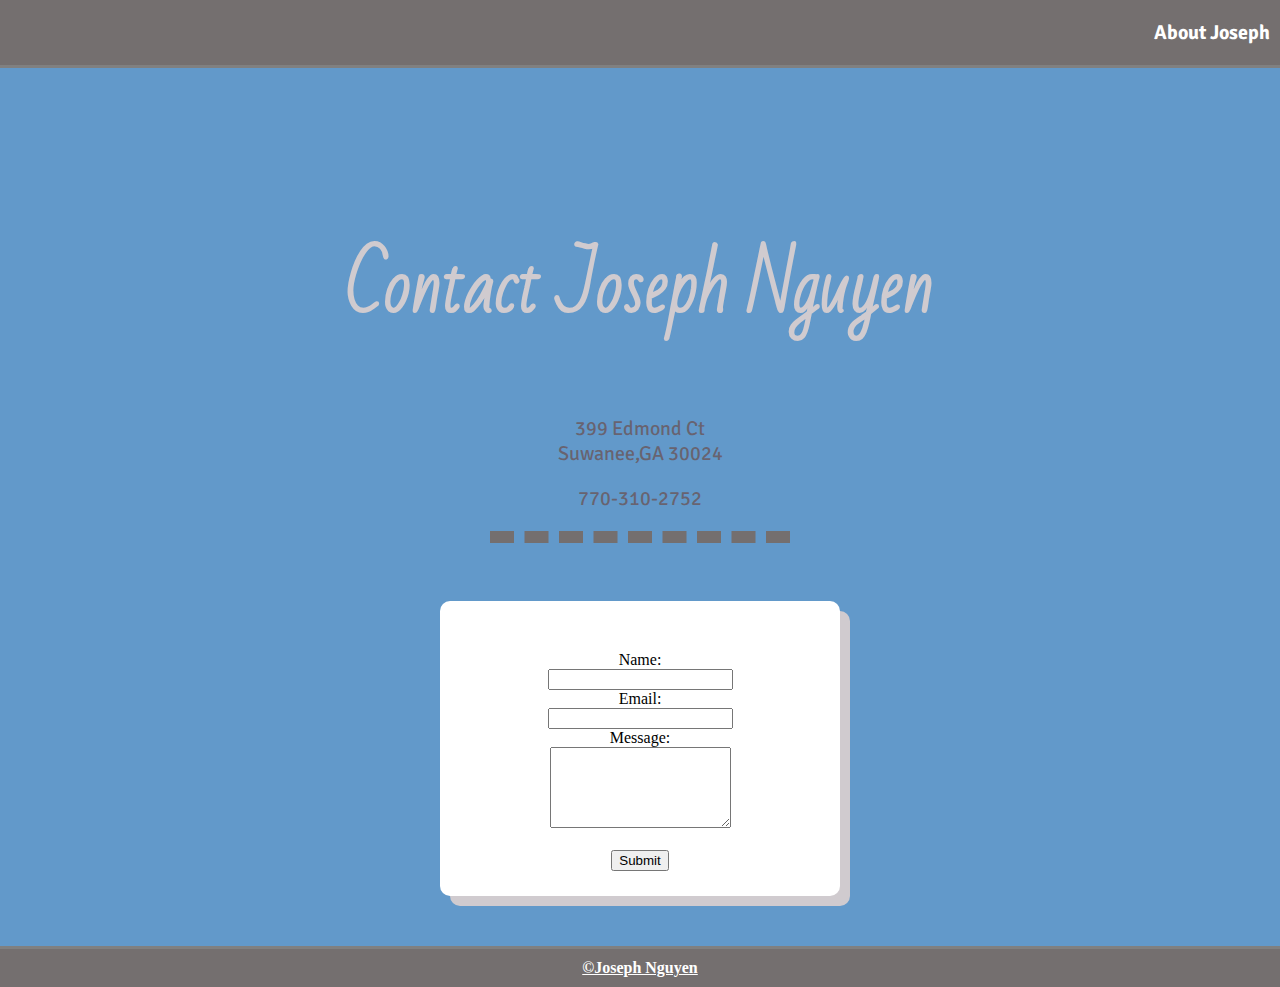
<file: contact.html>
<!DOCTYPE html>
<html lang="en">
<head>
    <meta charset="UTF-8">
    <meta http-equiv="X-UA-Compatible" content="IE=edge">
    <meta name="viewport" content="width=device-width, initial-scale=1.0">
    <link rel="stylesheet" href="css/style.css">
    <link rel="stylesheet" href="https://fonts.googleapis.com/css?family=Signika+Negative|Bad+Script">
    <title>Contact Page</title>
</head>
<body>
<div class="contact">  
    <nav>
        <p><a href="index.html">About Joseph</a></p>
    </nav>

    <h1>Contact Joseph Nguyen</h1>
    <p> 399 Edmond Ct<br>Suwanee,GA 30024</p>
    <p>770-310-2752</p>
    <hr>
<div class="oneCol">
<div class="cardStyle">
    <form action="mailto:jdn09440@uga.edu" method="post"> 
        <label for="name">Name:</label><br>
        <input type="text" id="name" name="name"><br>
        <label for="email">Email:</label><br>
        <input type="text" id="email" name="email"> <br>
        <label for="message">Message:</label><br>
        <textarea id="message" name="message" rows="5" cols="20"></textarea>
        <br><br>
        <input type="submit" id="submit">
    </form>
</div>
</div>
</div>  
    <footer>
        <a href="index.html">&#169;Joseph Nguyen</a>
    </footer>


</body>
</html>
</file>
<file: css/style.css>
body {
    margin: 0;
    text-align: center;
}
nav {
    background-color: rgb(116, 111, 111);
    border-bottom: solid medium grey;
    display: flex;
    justify-content: right; 
    padding: 0 10px 0 0;
}
nav a {
    color: white;
    font-weight: bold;
    text-decoration: none;
}
nav a:hover {
    color: #023436;
    background-color: #89bfe1
}

footer {
    background-color: #746f6f;
    padding: 10px;
    border-top: solid medium grey;
    display: flex;
    justify-content: center; 
}

footer a {
    color: white;
    font-weight: bold;

}


.splash {
    background-color: #6299ca;
    padding: 200px 0 0 0;
}

.terryImg{
    position: absolute;
    top: 85px;
    left: 120px;
    width: 200px;
}

.compImg{
    position: absolute;
    top: 120px;
    right: 120px;
    width: 200px;
    height: 100px;
    border-radius: 30px ;
}

.about {
    text-align: center;
    background-color: white;
    padding: 20px 0 0 0;
}
.about img{
    border-radius: 100%;
}
.content {
    background-color: white;
}


h1 {
    color: #d0cbcf;
    font-size: 70px;
    font-family: 'Bad Script', cursive;
    margin: 0;
    text-align: center;
}

h2 {
    color:  #686370;
    font-size: 35px;
    font-family: 'Signika Negative', sans-serif;
    margin: 0;

}

hr {
    border-top: dashed #746f6f 12px;
    border-bottom: none;
    border-left: none;
    border-right: none;
    width: 300px;
}

h3 {
    color:  #686370;
    font-size: 20px;
    font-family: 'Signika Negative', sans-serif;
    margin: 0;

}

.three-col {
    display:grid;
    padding: 50px 0 100px  0px;
    grid-template-columns: 1fr 1fr 1fr;
    place-items: center;

}

.langCard {
    box-shadow: 10px 10px #6299ca;
    background-color: #d0cbcf;
    border-radius: 10px;
    height: 300px;
    width: 300px;

}
  
.langContent {
    padding: 2px 16px;
    display: flex;

}


.langContent li {
    font-weight: bold;
    text-align:left;
}

.langImg {
    border-radius: 5px 5px 0 0;
    height: 150px;
    padding: 15px 0 0 0;

}


.lneCard {
    box-shadow: 10px 10px #6299ca;
    background-color: #d0cbcf;
    border-radius: 10px;
    height:300px;
    width: 300px;
}
  
.lneContent {
    padding: 2px 16px;
    display: flex;
    justify-content: left;
    

}

.lneContent dt {
    font-weight: bold;
}

.lneContent a {
    text-decoration: none;
    color: #982598;
}

.lneContent a:hover {
    color: black;
    background-color:#982598;
}

.lneImg {
    border-radius: 5px 5px 0 0;
    height: 150px;
    padding: 15px 0 0 0;
    
}

.skillsCard {
    box-shadow: 10px 10px #6299ca;
    background-color: #d0cbcf;
    border-radius: 10px;
    height:300px;
    width: 300px;
}
  
.skillsContent {
    padding: 2px 16px;
    display: flex;
    justify-content: left;
}
.skillsContent {
    font-weight: bold; 
    text-align: left;     
}

.skillsImg {
    border-radius: 5px 5px 0 0;
    height: 125px;
    padding: 15px 0 0 0;
    
}

.contact {
    background-color:  #6299ca;

}

.contact h1 {
    padding: 150px 0 40px  0;
}

.contact p {
    color:  #686370;
    font-size: 20px;
    font-family: 'Signika Negative', sans-serif;


}

.cardStyle {
    box-shadow: 10px 10px #d0cbcf;
    border-radius: 10px;
    padding: 50px 0 25px 0;
    width: 400px;
    background-color: white;
    display:flex;
    justify-content:center;
}



.oneCol {
    display:grid;
    padding: 50px 0 50px  0px;
    grid-template-columns: 1fr;
    place-items: center;
}
</file>
